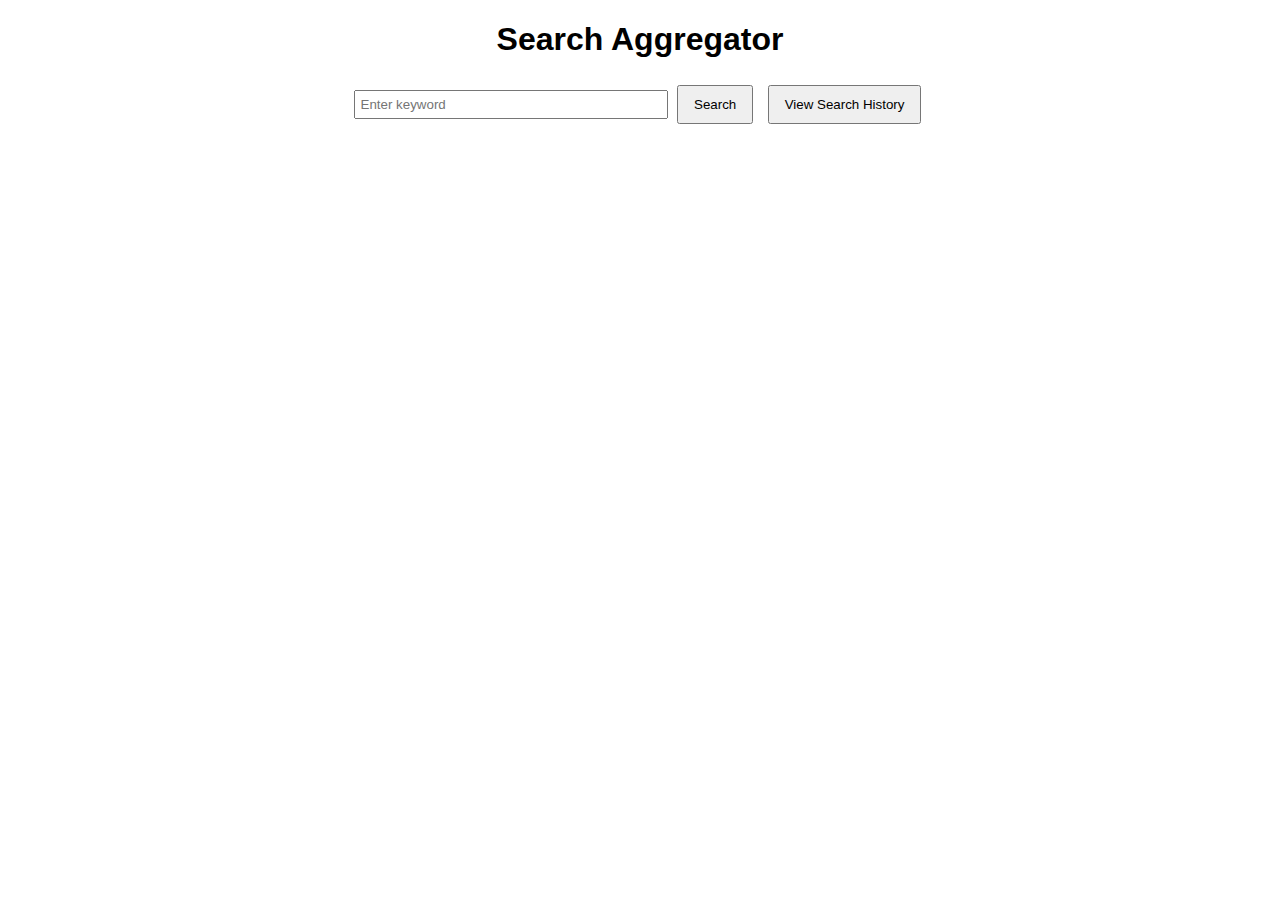
<file: src/a2/index.html>
<!DOCTYPE html>
<html lang="en">
<head>
    <meta charset="UTF-8">
    <meta name="viewport" content="width=device-width, initial-scale=1.0">
    <title>Data Aggregator</title>
    <style>
        body { font-family: Arial, sans-serif; margin: 20px; }
        .container { max-width: 600px; margin: auto; text-align: center; }
        input { width: 80%; padding: 10px; margin-bottom: 10px; }
        button { padding: 10px 15px; margin: 5px; cursor: pointer; }
        .result-section { margin-top: 20px; text-align: left; }
        .result { border: 1px solid #ddd; padding: 10px; margin-bottom: 10px; }
    </style>
</head>
<body>
	<div class="container">
		<h1>Search Aggregator</h1>
		<input type="text" id="keyword" placeholder="Enter keyword" style="width:300px; padding:5px;">
		<button id="searchBtn">Search</button>
		<button id="historyBtn">View Search History</button>

		<div id="results" class="result-section"></div>
	</div>

    <script>
        document.getElementById('searchBtn').addEventListener('click', function() {
            const keyword = document.getElementById('keyword').value.trim();
            if (!keyword) {
                alert("Please enter a keyword.");
                return;
            }

            // Call the backend API with the keyword
            fetch('/search?q=' + encodeURIComponent(keyword))
                .then(response => response.json())
                .then(data => {
                    // Clear previous results
                    document.getElementById('results').innerHTML = '';

                    // Render Google Search results
                    if (data.google_search && data.google_search.organic_results) {
                        const searchSection = document.createElement('div');
                        searchSection.innerHTML = '<h2>Google Search Results</h2>';
                        data.google_search.organic_results.forEach(item => {
                            const div = document.createElement('div');
                            div.className = 'result';
                            div.innerHTML = `<a href="${item.link}" target="_blank">${item.title}</a><p>${item.snippet || ''}</p>`;
                            searchSection.appendChild(div);
                        });
                        document.getElementById('results').appendChild(searchSection);
                    }

                    // Render Google News results
                    if (data.google_news && data.google_news.news_results) {
                        const newsSection = document.createElement('div');
                        newsSection.innerHTML = '<h2>Google News Results</h2>';
                        data.google_news.news_results.forEach(item => {
                            const div = document.createElement('div');
                            div.className = 'result';
                            div.innerHTML = `<a href="${item.link}" target="_blank">${item.title}</a><p>${item.snippet || ''}</p>`;
                            newsSection.appendChild(div);
                        });
                        document.getElementById('results').appendChild(newsSection);
                    }
                })
                .catch(err => {
                    console.error(err);
                    alert("An error occurred while fetching data.");
                });
        });

        document.getElementById('historyBtn').addEventListener('click', function() {
            fetch('/history')
                .then(response => response.json())
                .then(history => {
                    document.getElementById('results').innerHTML = '<h2>Search History</h2>';
                    history.forEach(entry => {
                        const div = document.createElement('div');
                        div.className = 'result';
                        div.innerHTML = `<strong>Keyword:</strong> ${entry.keyword}<br><strong>Results:</strong> ${JSON.stringify(entry.results)}`;
                        document.getElementById('results').appendChild(div);
                    });
                })
                .catch(err => {
                    console.error(err);
                    alert("An error occurred while fetching search history.");
                });
        });
    </script>
</body>
</html>
</file>
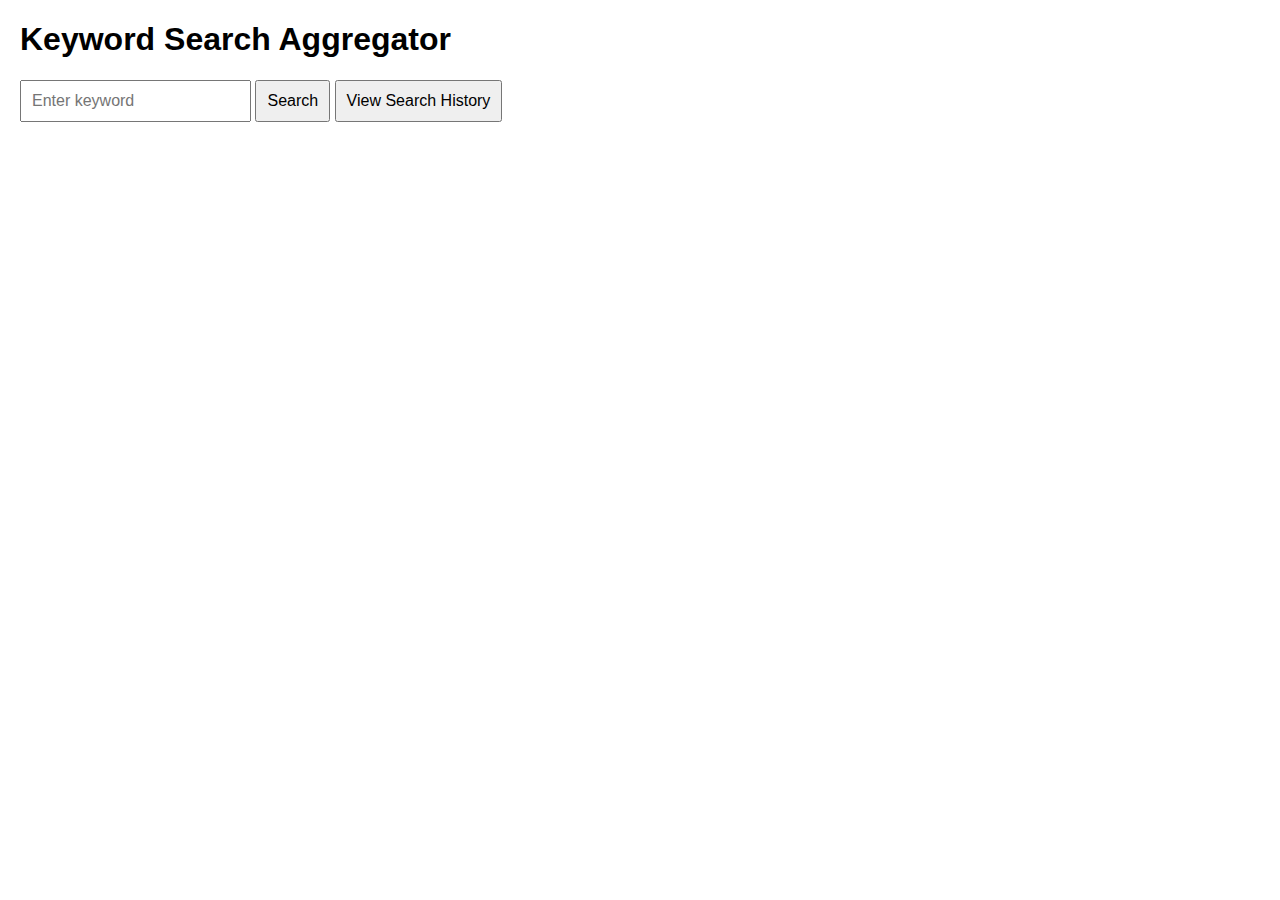
<file: src/a2/templates/index.html>
<!DOCTYPE html>
<html lang="en">
<head>
    <meta charset="UTF-8">
    <meta name="viewport" content="width=device-width, initial-scale=1.0">
    <title>Keyword Search Aggregator</title>
    <style>
        body { font-family: Arial, sans-serif; margin: 20px; }
        input, button { padding: 10px; font-size: 16px; }
        .result { border: 1px solid #ddd; padding: 10px; margin: 10px 0; }
    </style>
</head>
<body>
    <h1>Keyword Search Aggregator</h1>
    <input type="text" id="keyword" placeholder="Enter keyword">
    <button onclick="search()">Search</button>
    <button id="historyBtn">View Search History</button>
    <div id="results"></div>

    <script>
        function search() {
            const keyword = document.getElementById('keyword').value.trim();
            if (!keyword) {
                alert("Please enter a keyword.");
                return;
            }
            fetch('/search?q=' + encodeURIComponent(keyword))
                .then(response => response.json())
                .then(data => {
                    const resultsDiv = document.getElementById('results');
                    resultsDiv.innerHTML = "";

                    // Display Google Search results if available
                    if (data.google_search && data.google_search.organic_results) {
                        let searchSection = document.createElement('div');
                        searchSection.innerHTML = '<h2>Google Search Results</h2>';
                        data.google_search.organic_results.forEach(item => {
                            let div = document.createElement('div');
                            div.className = 'result';
                            div.innerHTML = `<a href="${item.link}" target="_blank">${item.title}</a><p>${item.snippet || ''}</p>`;
                            searchSection.appendChild(div);
                        });
                        resultsDiv.appendChild(searchSection);
                    }

                    // Display Google News results if available
                    if (data.google_news && data.google_news.news_results) {
                        let newsSection = document.createElement('div');
                        newsSection.innerHTML = '<h2>Google News Results</h2>';
                        data.google_news.news_results.forEach(item => {
                            let div = document.createElement('div');
                            div.className = 'result';
                            div.innerHTML = `<a href="${item.link}" target="_blank">${item.title}</a><p>${item.snippet || ''}</p>`;
                            newsSection.appendChild(div);
                        });
                        resultsDiv.appendChild(newsSection);
                    }
                })
                .catch(error => {
                    console.error("Error fetching data:", error);
                    alert("An error occurred while fetching data.");
                });
        }

        document.getElementById('historyBtn').addEventListener('click', function() {
            fetch('/history')
                .then(response => response.json())
                .then(history => {
                    document.getElementById('results').innerHTML = '<h2>Search History</h2>';
                    history.forEach(entry => {
                        const div = document.createElement('div');
                        div.className = 'result';
                        div.innerHTML = `<strong>Keyword:</strong> ${entry.keyword}<br>`;
                        entry.results.forEach(result => {
                            div.innerHTML += `<a href="${result.link}" target="_blank">${result.link}</a> (${result.source})<br>`;
                        });
                        document.getElementById('results').appendChild(div);
                    });
                })
                .catch(err => {
                    console.error(err);
                    alert("An error occurred while fetching search history.");
                });
        });
    </script>
</body>
</html>
</file>
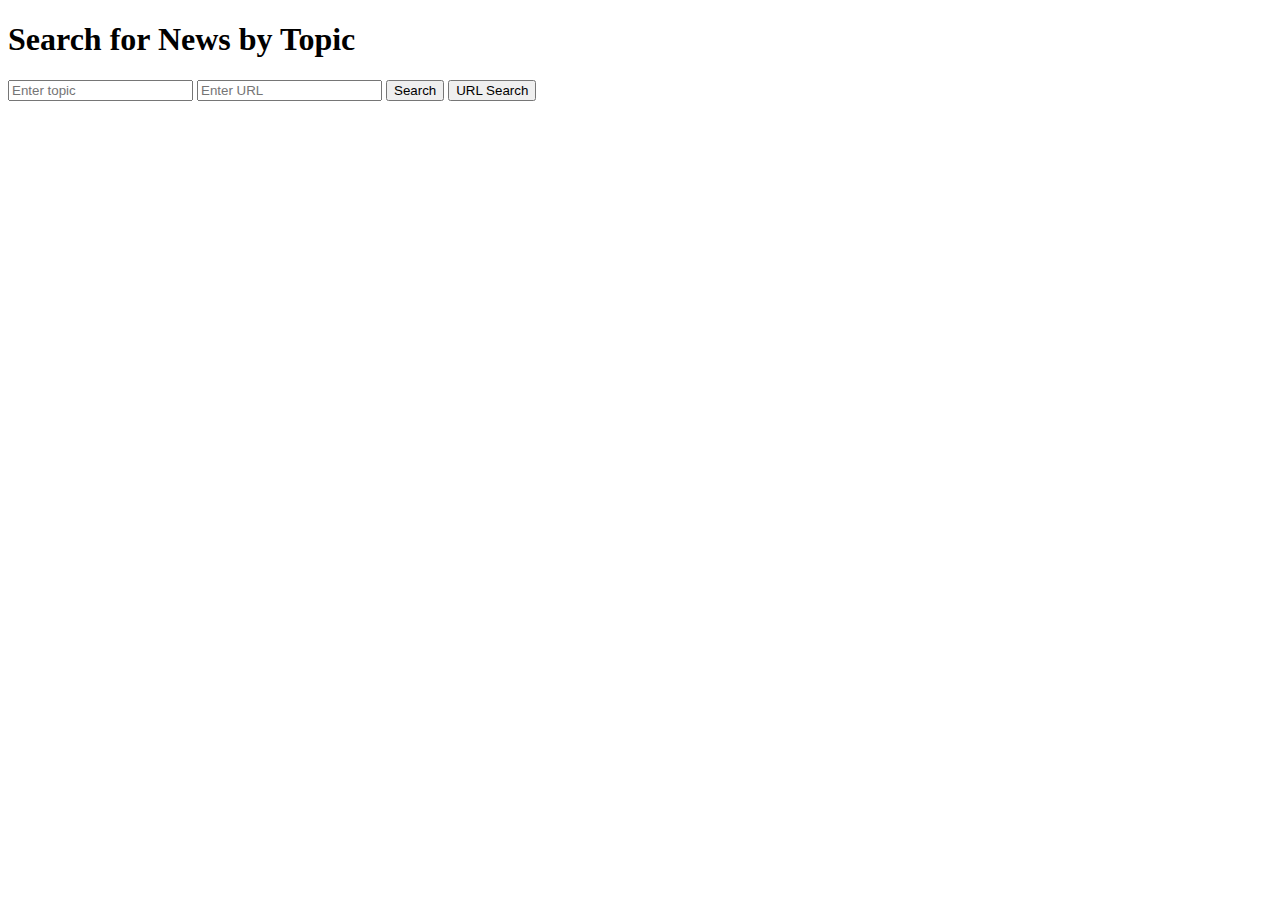
<file: src/aggregator/templates/index.html>
<!doctype html>
<html lang="en">
<head>
  <meta charset="utf-8">
  <title>News Aggregator</title>
</head>
<body>
  <h1>Search for News by Topic</h1>
  <form method="post">
    <input type="text" name="topic" placeholder="Enter topic " required>
    <input type="text" name="url" placeholder="Enter URL">
    <button type="submit" name="search_type" value="topic">Search</button>
	<button type="submit" name="search_type" value="url">URL Search</button>
  </form>
</body>
</html>
</file>
